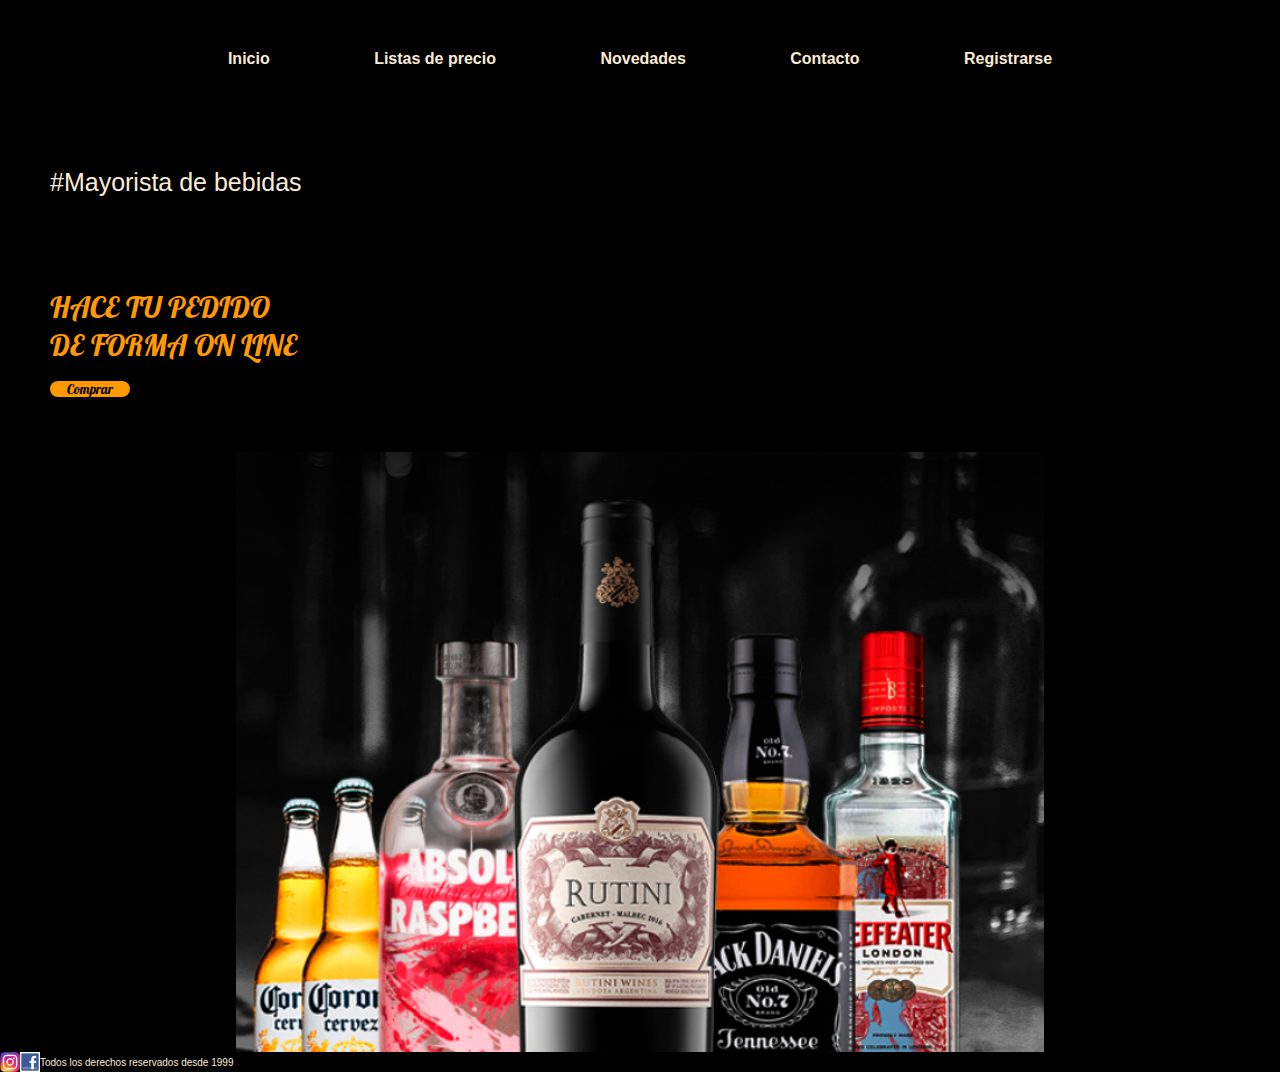
<file: index.html>
<!DOCTYPE html>
<html lang="en">
<head>
    <meta charset="UTF-8">
    <meta http-equiv="X-UA-Compatible" content="IE=edge">
    <meta name="viewport" content="width=device-width, initial-scale=1.0">
    <link rel="stylesheet" href="css/estilos.css">
    <link rel="preconnect" href="https://fonts.googleapis.com">
    <link rel="preconnect" href="https://fonts.gstatic.com" crossorigin>
    <link href="https://fonts.googleapis.com/css2?family=Lobster&display=swap" rel="stylesheet">
    <title>Distribuidora Don Juan</title>
</head>
<body class="pagina__principal">
    <header>
        <nav class="header__navigation">
            <ul>
                <li><a class="a__principal" href="index.html">Inicio</a></li>
                <li><a class="a__principal" href="paginas/listas-de-precio.html">Listas de precio</a></li>
                <li><a class="a__principal" href="paginas/novedades.html">Novedades</a></li>
                <li><a class="a__principal" href="paginas/contacto.html">Contacto</a></li>
                <li><a class="a__principal" href="paginas/registrarse.html">Registrarse</a></li>
            </ul>
        </nav>
    </header>
    <main>
        <section class="principal">
            <h2 class="principal__titulo"> #Mayorista de bebidas</h2>
            <h1 class="principal__accion">HACE TU PEDIDO <br>DE FORMA ON LINE</br>
            <button>Comprar</button>
         </h1>
        </section>
         <section class="imagenPortada">
             <img src="recursos/imagen-principal.png"/>
         </section>
    </main>
    <footer>
        <img class="footer__redes" src="recursos/instagram.jpg" width="20px" height="20px" alt="logo"/>
        <img class="footer__redes"src="recursos/facebook.png" width="20px" height="20px"alt="logo"/>
        <div>
        <span class="footer__principal">Todos los derechos reservados desde 1999</span>
        </div>      
    </footer>
</body>
</html>
</file>
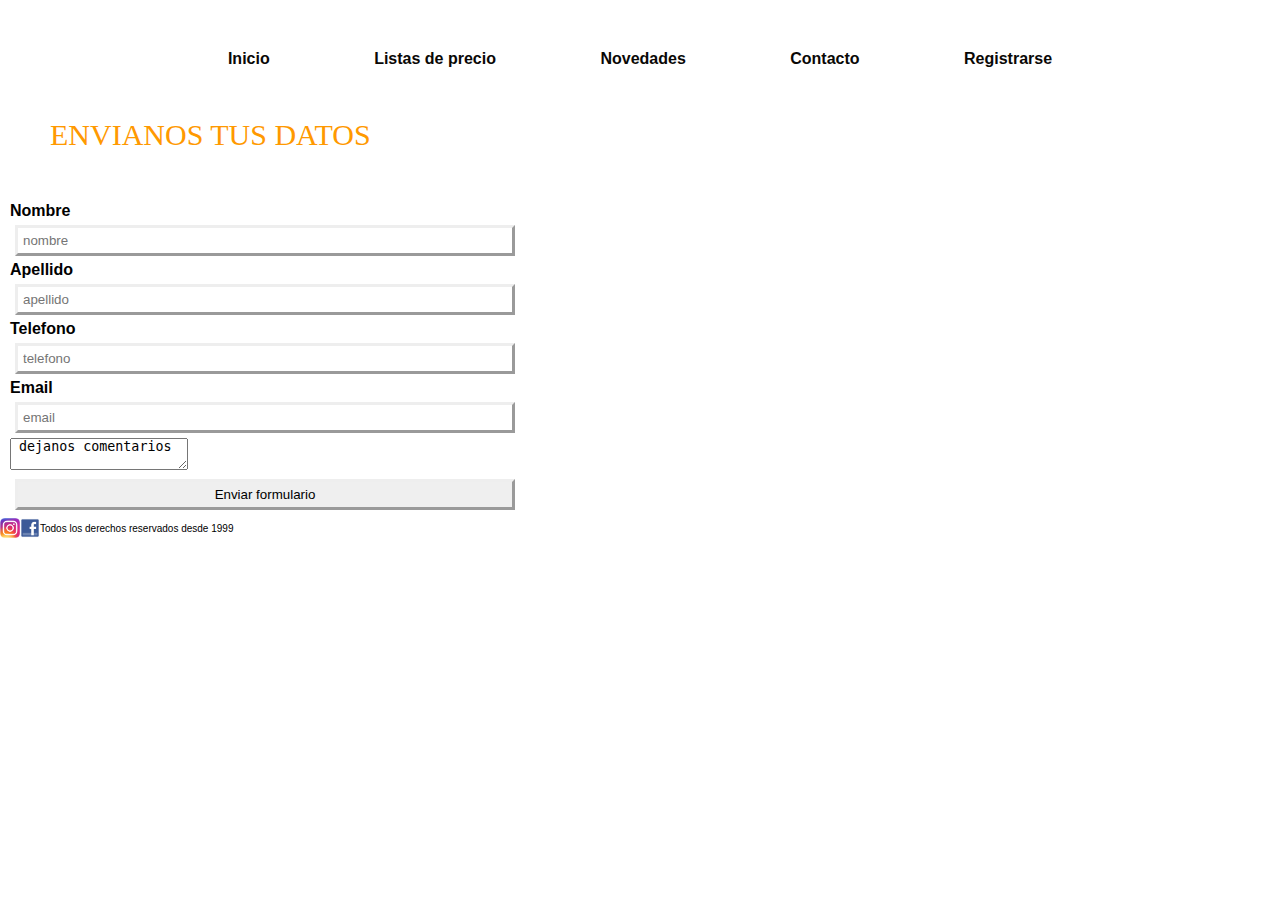
<file: paginas/contacto.html>
<!DOCTYPE html>
<html lang="en">
<head>
    <meta charset="UTF-8">
    <meta http-equiv="X-UA-Compatible" content="IE=edge">
    <meta name="viewport" content="width=device-width, initial-scale=1.0">
    <link rel="stylesheet" href="../css/estilos.css">
    <title>Distribuidora-don-juan</title>
</head>
<body>
    <header>
        <nav class="header__navigation">
            <ul>
                <li><a class="a__encabezados" href="../index.html">Inicio</a></li>
                <li><a class="a__encabezados" href="listas-de-precio.html">Listas de precio</a></li>
                <li><a class="a__encabezados" href="novedades.html">Novedades</a></li>
                <li><a class="a__encabezados" href="contacto.html">Contacto</a></li>
                <li><a class="a__encabezados" href="registrarse.html">Registrarse</a></li>
            </ul>
        </nav>
    </header>
    <main>
         <section class="section__contactos">
             <H1 class="contactos__margen">ENVIANOS TUS DATOS</H1>
            <form class="contactosLetras">
                <div>
                  <label for="nombre">Nombre</label>
                  <input id="nombre" placeholder="nombre" />
                </div>
                <div>
                  <label for="apellido">Apellido</label>
                  <input id="apellido" placeholder="apellido" />
                </div>
                <div>
                  <label for="telefono">Telefono</label>
                  <input id="telefono" placeholder="telefono" />
                </div>
                <div>
                    <label for="email">Email</label>
                    <input id="email" placeholder="email" />
                </div>
                <div>
                <textarea> dejanos comentarios</textarea>
                </div>
                 <input type="submit" value="Enviar formulario"/>
            </form>
         </section>   
    </main>
    <footer>
        <img class="footer__redes" src="../recursos/instagram.jpg" width="20px" height="20px" alt="logo"/>
        <img class="footer__redes"src="../recursos/facebook.png" width="20px" height="20px"alt="logo"/>
        <div>
        <span class="footer__disclaimer__todos">Todos los derechos reservados desde 1999 </span>
        </div>      
    </footer>
</body>
</html>
</file>
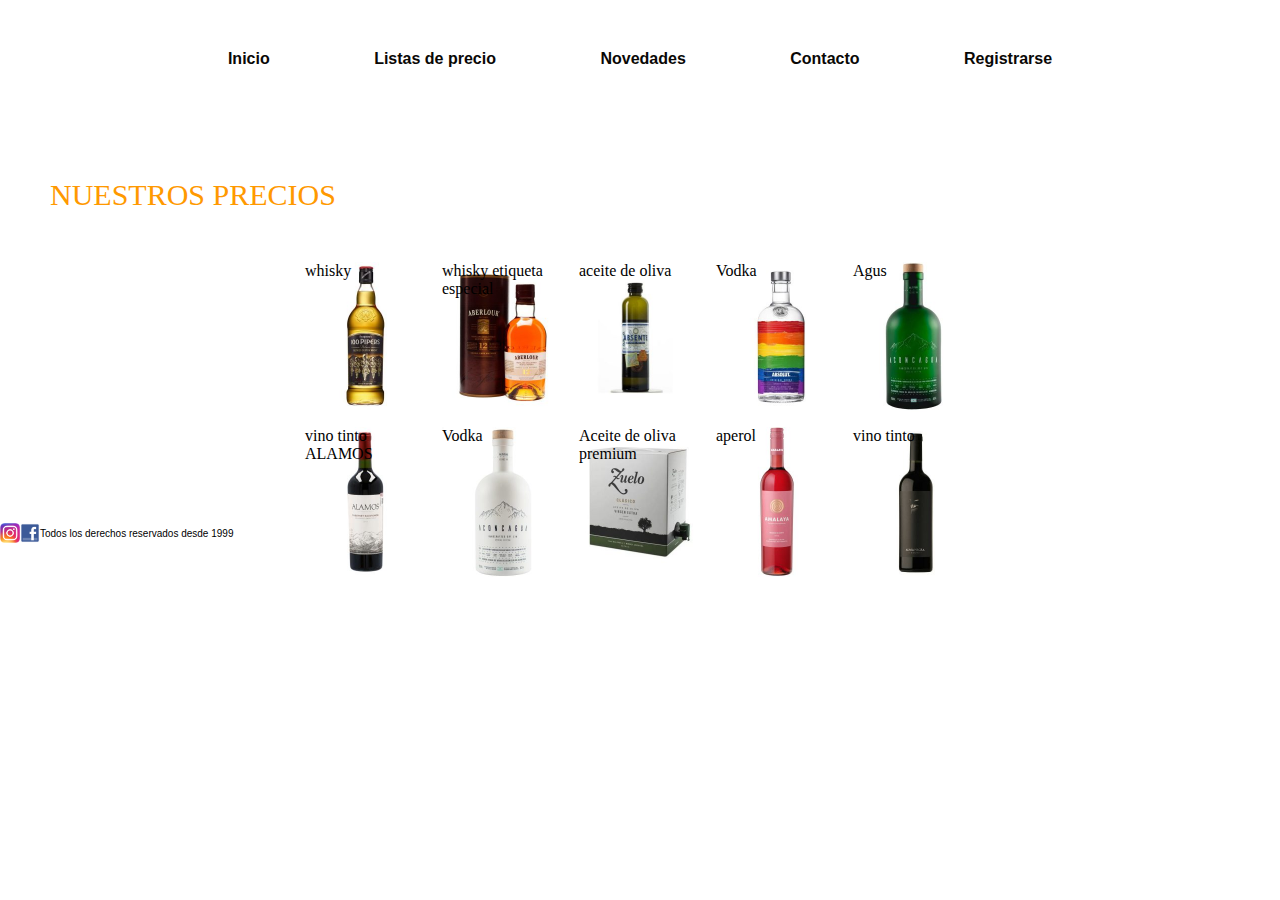
<file: paginas/listas-de-precio.html>
<!DOCTYPE html>
<html lang="en">
<head>
    <meta charset="UTF-8">
    <meta http-equiv="X-UA-Compatible" content="IE=edge">
    <meta name="viewport" content="width=device-width, initial-scale=1.0">
    <link rel="stylesheet" href="../css/estilos.css">
    <title>Distribuidora-don-juan</title>
</head>
<body>
    <header>
        <nav class="header__navigation">
            <ul>
                <li><a class="a__encabezados" href="../index.html">Inicio</a></li>
                <li><a class="a__encabezados"href="listas-de-precio.html">Listas de precio</a></li>
                <li><a class="a__encabezados"href="novedades.html">Novedades</a></li>
                <li><a class="a__encabezados"href="contacto.html">Contacto</a></li>
                <li><a class="a__encabezados"href="registrarse.html">Registrarse</a></li>
            </ul>
        </nav>
    </header>
    <main class="section__precios">
        <h1>NUESTROS PRECIOS</h1>
        <section class="grid__container">
         <div class="grid__item grid__uno">whisky</div>
         <div class="grid__item grid__dos"> whisky etiqueta especial</div>
         <div class="grid__item grid__tres"> aceite de oliva</div>
         <div class="grid__item grid__cuatro"> Vodka</div>
         <div class="grid__item grid__cinco"> Agus</div>
         <div class="grid__item grid__seis"> vino tinto ALAMOS</div>
         <div class="grid__item grid__siete"> Vodka</div>
         <div class="grid__item grid__ocho"> Aceite de oliva premium</div>
         <div class="grid__item grid__nueve"> aperol</div>
         <div class="grid__item grid__diez"> vino tinto</div>
        </section>
    </main>
    <footer>
        <img class="footer__redes" src="../recursos/instagram.jpg" width="20px" height="20px" alt="logo"/>
        <img class="footer__redes"src="../recursos/facebook.png" width="20px" height="20px"alt="logo"/>
        <div>
        <span class="footer__disclaimer__todos">Todos los derechos reservados desde 1999 </span>
        </div>      
    </footer>
</body>
</html>
</file>
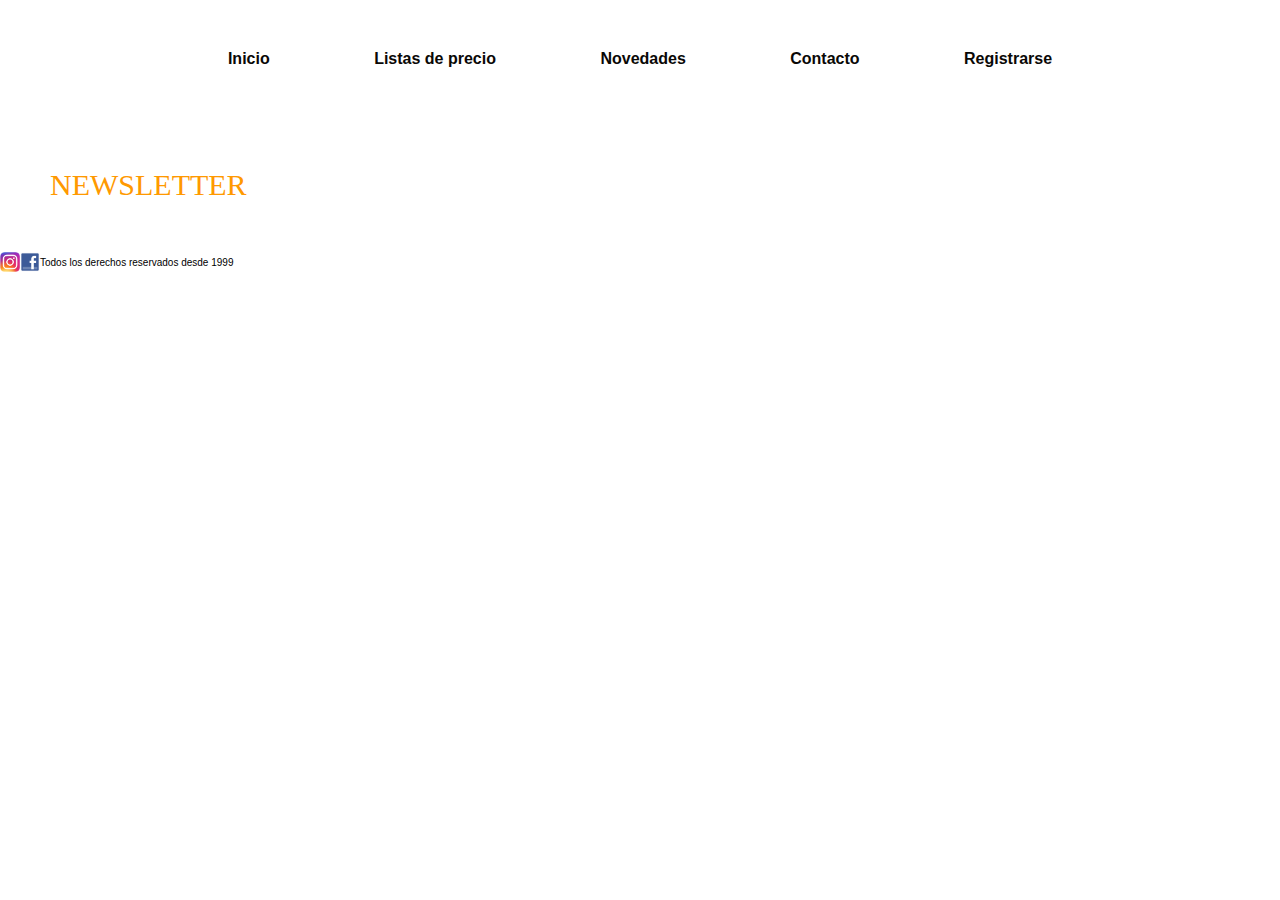
<file: paginas/novedades.html>
<!DOCTYPE html>
<html lang="en">
<head>
    <meta charset="UTF-8">
    <meta http-equiv="X-UA-Compatible" content="IE=edge">
    <meta name="viewport" content="width=device-width, initial-scale=1.0">
    <link rel="stylesheet" href="../css/estilos.css">
    <title>Distribuidora-don-juan</title>
</head>
<body>
    <header>
        <nav class="header__navigation">
            <ul>
                <li><a class="a__encabezados"href="../index.html">Inicio</a></li>
                <li><a class="a__encabezados"href="listas-de-precio.html">Listas de precio</a></li>
                <li><a class="a__encabezados"href="novedades.html">Novedades</a></li>
                <li><a class="a__encabezados"href="contacto.html">Contacto</a></li>
                <li><a class="a__encabezados"href="registrarse.html">Registrarse</a></li>
            </ul>
        </nav>
    </header>
    <main>
         <h1>NEWSLETTER
         </h1>
         
    </main>
    <footer>
        <img class="footer__redes" src="../recursos/instagram.jpg" width="20px" height="20px" alt="logo"/>
        <img class="footer__redes"src="../recursos/facebook.png" width="20px" height="20px"alt="logo"/>
        <div>
        <span class="footer__disclaimer__todos">Todos los derechos reservados desde 1999 </span>
        </div>      
    </footer>
</body>
</html>
</file>
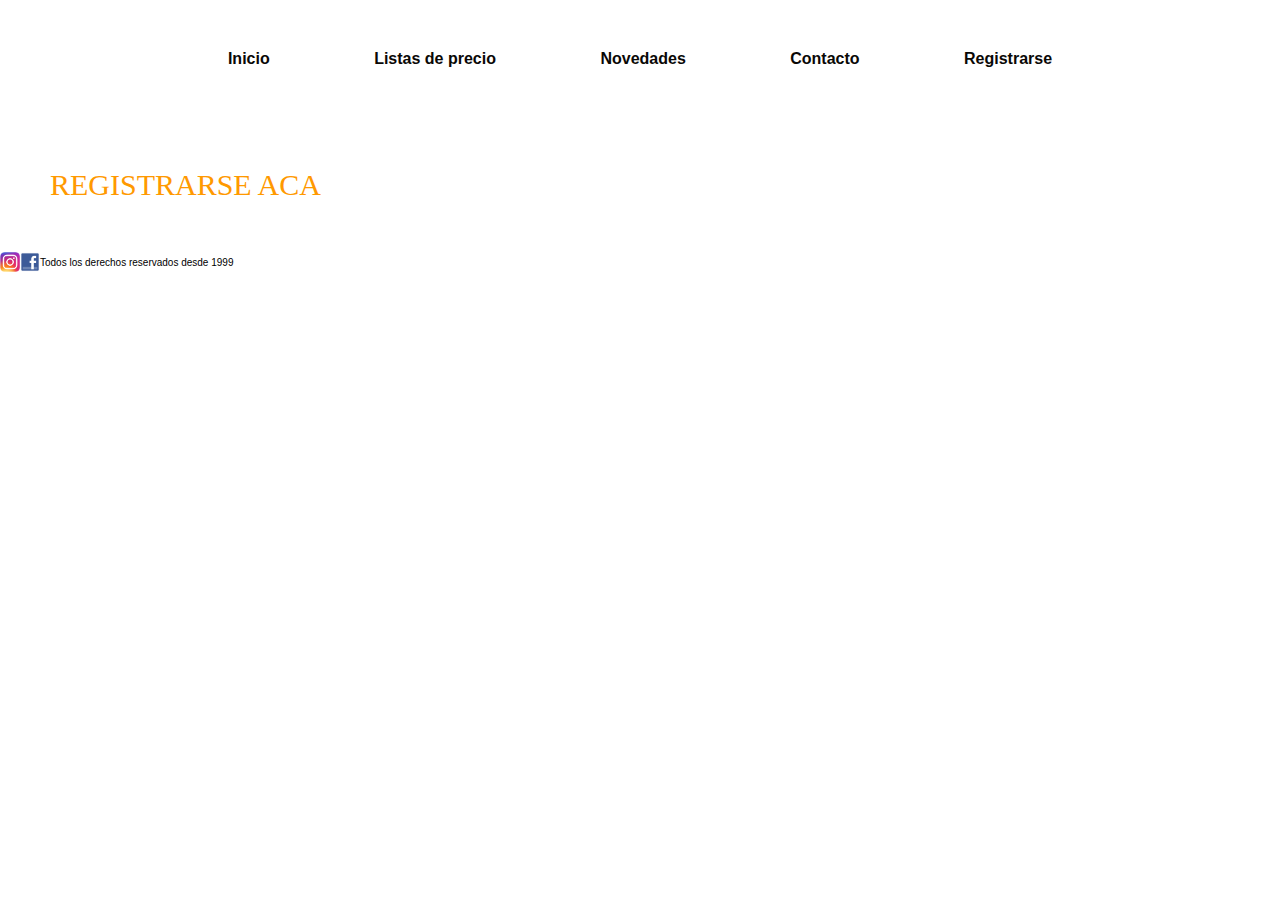
<file: paginas/registrarse.html>
<!DOCTYPE html>
<html lang="en">
<head>
    <meta charset="UTF-8">
    <meta http-equiv="X-UA-Compatible" content="IE=edge">
    <meta name="viewport" content="width=device-width, initial-scale=1.0">
    <link rel="stylesheet" href="../css/estilos.css">
    <title>Distribuidora-don-juan</title>
</head>
<body>
    <header>
        <nav class="header__navigation">
            <ul>
                <li><a class="a__encabezados"href="../index.html">Inicio</a></li>
                <li><a class="a__encabezados"href="listas-de-precio.html">Listas de precio</a></li>
                <li><a class="a__encabezados"href="novedades.html">Novedades</a></li>
                <li><a class="a__encabezados"href="contacto.html">Contacto</a></li>
                <li><a class="a__encabezados"href="registrarse.html">Registrarse</a></li>
            </ul>
        </nav>
    </header>
    <main>
         <h1>REGISTRARSE ACA
         </h1>
         
    </main>
    <footer>
        <img class="footer__redes" src="../recursos/instagram.jpg" width="20px" height="20px" alt="logo"/>
        <img class="footer__redes"src="../recursos/facebook.png" width="20px" height="20px"alt="logo"/>
        <div>
        <span class="footer__disclaimer__todos">Todos los derechos reservados desde 1999 </span>
        </div>      
    </footer>
</body>
</html>
</file>
<file: css/estilos.css>
* {
    margin: 0px;
    padding: 0px;
    box-sizing: border-box;
}

/* Esto es solo para el index */

.pagina__principal {
    background-color: black;
}

ul {
    list-style: none;
}

li {
    display: inline;
    padding: 50px;
}

.header__navigation {
    padding: 50px;
    text-align: center;
    font-family: Arial, Helvetica, sans-serif;
    font-weight: bold;
    display: flex
}

h1 {
    color: #ff9900;
    font-size: 30px;
    font-family: lobster;
    font-weight: 400;
    text-align: justify;
    padding: 50px;
}

h2 {
    color: antiquewhite;
    font-size: 25px;
    font-family: 'Trebuchet MS', 'Lucida Sans Unicode', 'Lucida Grande', 'Lucida Sans', Arial, sans-serif;
    font-weight: 30;
    text-align: left;
    padding: 50px;
    height: 120px;
}

.footer__principal {
    color: antiquewhite;
    font-size: 10px;
    font-family: 'Trebuchet MS', 'Lucida Sans Unicode', 'Lucida Grande', 'Lucida Sans', Arial, sans-serif;
    
}

button {
    border: chartreuse;
    background-color: #ff9900;
    border-radius: 15px;
    font-weight: lighter;
    color: black;
    font-family: lobster;
    width: 80px;
}

.a__principal {
    color: antiquewhite;
    text-decoration: none;
}

/* Aca empieza la pagina de contactos */

.a__encabezados {
    color: rgb(10, 8, 6);
    text-decoration: none;
}

.contactosLetras {
    color: black;
    font-family: -apple-system, BlinkMacSystemFont, 'Segoe UI', Roboto, Oxygen, Ubuntu, Cantarell, 'Open Sans', 'Helvetica Neue', sans-serif;
    font-weight: bold;
    margin-left:10px;
    margin-bottom:15px;
}

.footer__disclaimer__todos {
    color: black;
    font-size: 10px;
    font-family: 'Trebuchet MS', 'Lucida Sans Unicode', 'Lucida Grande', 'Lucida Sans', Arial, sans-serif;
}

.contactos__formato {
    padding: 80px;
}
.section__contactos{
    width: 500px;
    height:400px;
}

input {
    border-image-outset: 5px;
    width: 500px;
    border: outset;
    padding: 5px;
    margin: 5px; 
}

.contactos__margen {
    padding-top:0px;
}
/* Aca declaro flex */

.principal {
    display: flex;
    flex-direction:column;
}

footer {
    display: flex;
}

header {
    display: flex;
    flex-wrap: nowrap;
    justify-content: center;
}

.imagenPortada {
    display: flex; 
    flex-wrap: nowrap;
    justify-content: center;
    height: 600px;
}

/* Aca empieza pagina de listas de precio */
.grid__container {
    display: grid;
    grid-template-rows:  150px 150px;
    grid-template-columns: 0.10fr 0.10fr 0.10fr 0.10fr 0.10fr;
    gap:15px;
    padding-bottom: 20px;
    justify-content: center;
    background-position: center;
    background-size: cover;
}


.section__precios{
    height:400px;
    margin-top: 5px;
    padding-top: 5px;
}

.grid__uno {
    background-position: inherit;
    background-repeat: no-repeat;
    background-image: url(../recursos/lista-de-precios-uno.jpg);
    background-size: inherit;
}

.grid__dos {
    background-position: inherit;
    background-repeat: no-repeat;
    background-image: url(../recursos/lista-de-precios-dos.jpg);
    background-size: inherit;
}

.grid__tres {
    background-position: inherit;
    background-repeat: no-repeat;
    background-image: url(../recursos/lista-de-precios-tres.jpg);
    background-size: inherit;
}

.grid__cuatro {
    background-position: inherit;
    background-repeat: no-repeat;
    background-image: url(../recursos/lista-de-precios-cuatro.jpg);
    background-size: inherit;
}

.grid__cinco {
    background-position: inherit;
    background-repeat: no-repeat;
    background-image: url(../recursos/lista-de-precios-cinco.jpg);
    background-size: inherit;
}

.grid__seis {
    background-position: inherit;
    background-repeat: no-repeat;
    background-image: url(../recursos/lista-de-precios-seis.jpg);
    background-size: inherit;
}

.grid__siete {
    background-position: inherit;
    background-repeat: no-repeat;
    background-image: url(../recursos/lista-de-precios-siete.jpg);
    background-size: inherit;
}

.grid__ocho {
    background-position: inherit;
    background-repeat: no-repeat;
    background-image: url(../recursos/lista-de-precios-ocho.jpg);
    background-size: inherit;
}

.grid__nueve {
    background-position: inherit;
    background-repeat: no-repeat;
    background-image: url(../recursos/lista-de-precios-nueve.jpg);
    background-size: inherit;
}

.grid__diez {
    background-position: inherit;
    background-repeat: no-repeat;
    background-image: url(../recursos/lista-de-precios-diez.jpg);
    background-size: inherit;
}
</file>
